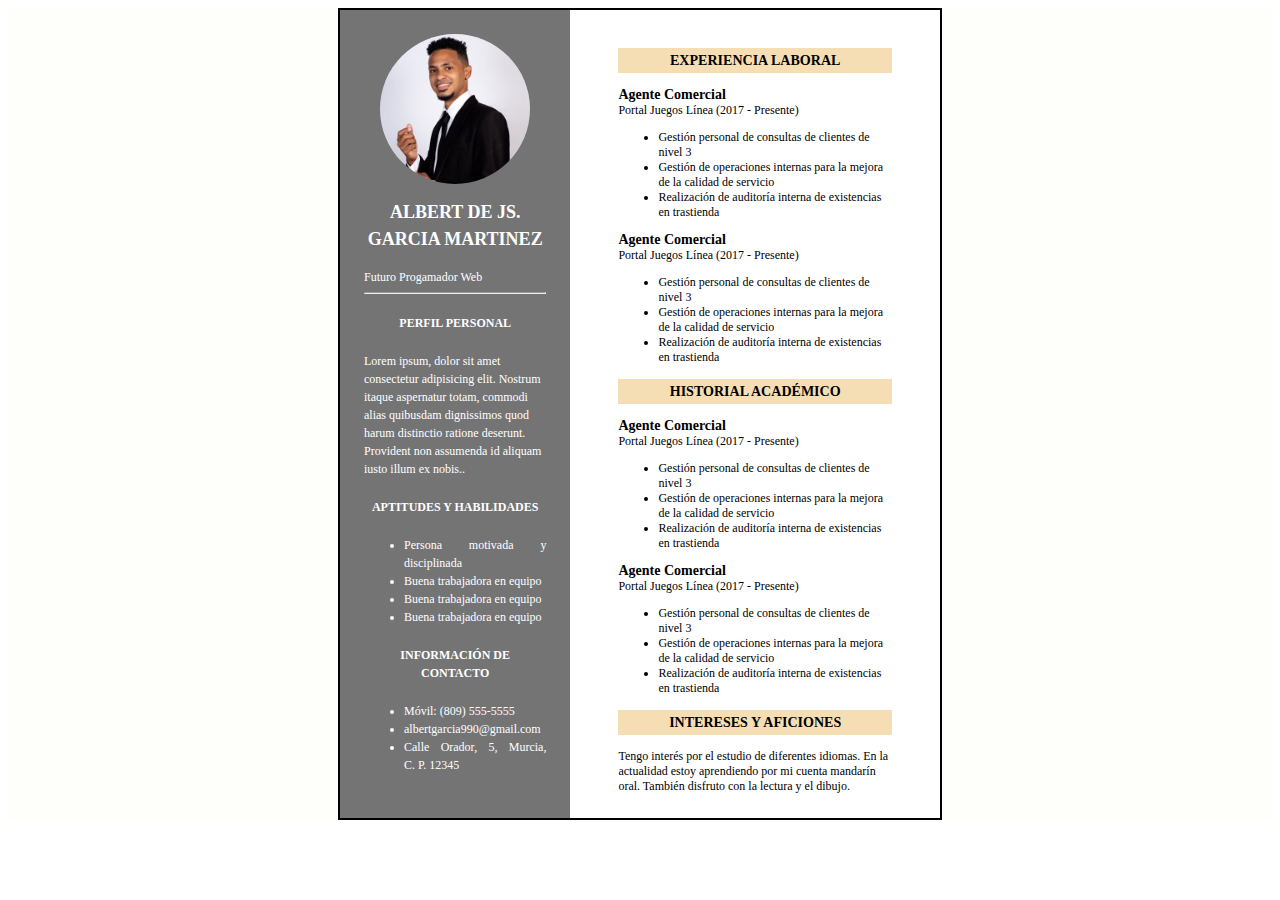
<file: Clase 6-7/index.html>
<!DOCTYPE html>
<html lang="es">
<head>
    <meta charset="UTF-8">
    <meta http-equiv="X-UA-Compatible" content="IE=edge">
    <meta name="viewport" content="width=device-width, initial-scale=1.0">
    <title>Curriculum</title>
    <link rel="stylesheet" href="Css/Style.css">
</head>
<body>

    <main class="contenido flex">
            <div>
            <!-- Lado Izquierdo-->
            <section class="informa-personal direccion-colum">
                <img class="foto" src="Imagen/mia.jpg" alt="foto">
                <h2 Class="nombre-curric">Albert de Js. Garcia Martinez</h2>
                <p>Futuro Progamador Web</p>
                <hr>
                <h4 class="mayuscula">Perfil personal</h4>
                <p>
                    Lorem ipsum, dolor sit amet consectetur adipisicing elit. 
                    Nostrum itaque aspernatur totam, commodi alias quibusdam 
                    dignissimos quod harum distinctio ratione deserunt. Provident 
                    non assumenda id aliquam iusto illum ex nobis..
                </p>

                <h4 class="mayuscula">Aptitudes y Habilidades</h4>
                <ul>
                    <li>Persona motivada y disciplinada</li>
                    <li>Buena trabajadora en equipo</li>
                    <li>Buena trabajadora en equipo</li>
                    <li>Buena trabajadora en equipo</li>
                </ul>

                <h4 class="mayuscula">Información de contacto</h4>
                <ul>
                    <li>Móvil: (809) 555-5555</li>
                    <li>albertgarcia990@gmail.com</li>
                    <li>Calle Orador, 5, Murcia, C. P. 12345</li>
                </ul>
            </section>

            <!-- Lado Izquierdo-->
            <section class="informa-laboral">
                <article>
                    <h3 class="mayuscula fondo-texto-info-laboral">Experiencia laboral</h3>
                    <h5 class="texto-info-laboral">Agente Comercial
                    </h5>
                    <p>Portal Juegos Línea (2017 - Presente)</p>
                    <ul>
                        <li>Gestión personal de consultas de clientes de nivel 3</li>
                        <li>Gestión de operaciones internas para la mejora de la calidad de servicio</li>
                        <li>Realización de auditoría interna de existencias en trastienda</li>
                    </ul>

                    <h5 class="texto-info-laboral">Agente Comercial</h5>
                    <p>Portal Juegos Línea (2017 - Presente)</p>
                    <ul>
                        <li>Gestión personal de consultas de clientes de nivel 3</li>
                        <li>Gestión de operaciones internas para la mejora de la calidad de servicio</li>
                        <li>Realización de auditoría interna de existencias en trastienda</li>
                    </ul>
                </article>
                <article>
                    <h3 class="mayuscula fondo-texto-info-laboral">Historial académico</h3>
                    <h5 class="texto-info-laboral">Agente Comercial</h5>
                    <p>Portal Juegos Línea (2017 - Presente)</p>
                    <ul>
                        <li>Gestión personal de consultas de clientes de nivel 3</li>
                        <li>Gestión de operaciones internas para la mejora de la calidad de servicio</li>
                        <li>Realización de auditoría interna de existencias en trastienda</li>
                    </ul>

                    <h5 class="texto-info-laboral">Agente Comercial</h5>
                    <p>Portal Juegos Línea (2017 - Presente)</p>
                    <ul>
                        <li>Gestión personal de consultas de clientes de nivel 3</li>
                        <li>Gestión de operaciones internas para la mejora de la calidad de servicio</li>
                        <li>Realización de auditoría interna de existencias en trastienda</li>
                    </ul>
                </article>
                
                <article>
                    <h3 class="mayuscula fondo-texto-info-laboral">Intereses y aficiones</h3>
                    <p>
                        Tengo interés por el estudio de diferentes idiomas. 
                        En la actualidad estoy aprendiendo por mi cuenta 
                        mandarín oral. También disfruto con la lectura y el 
                        dibujo.
                    </p>
                </article>
            </section>
        </div>
    </main>
</body>
</html>
</file>
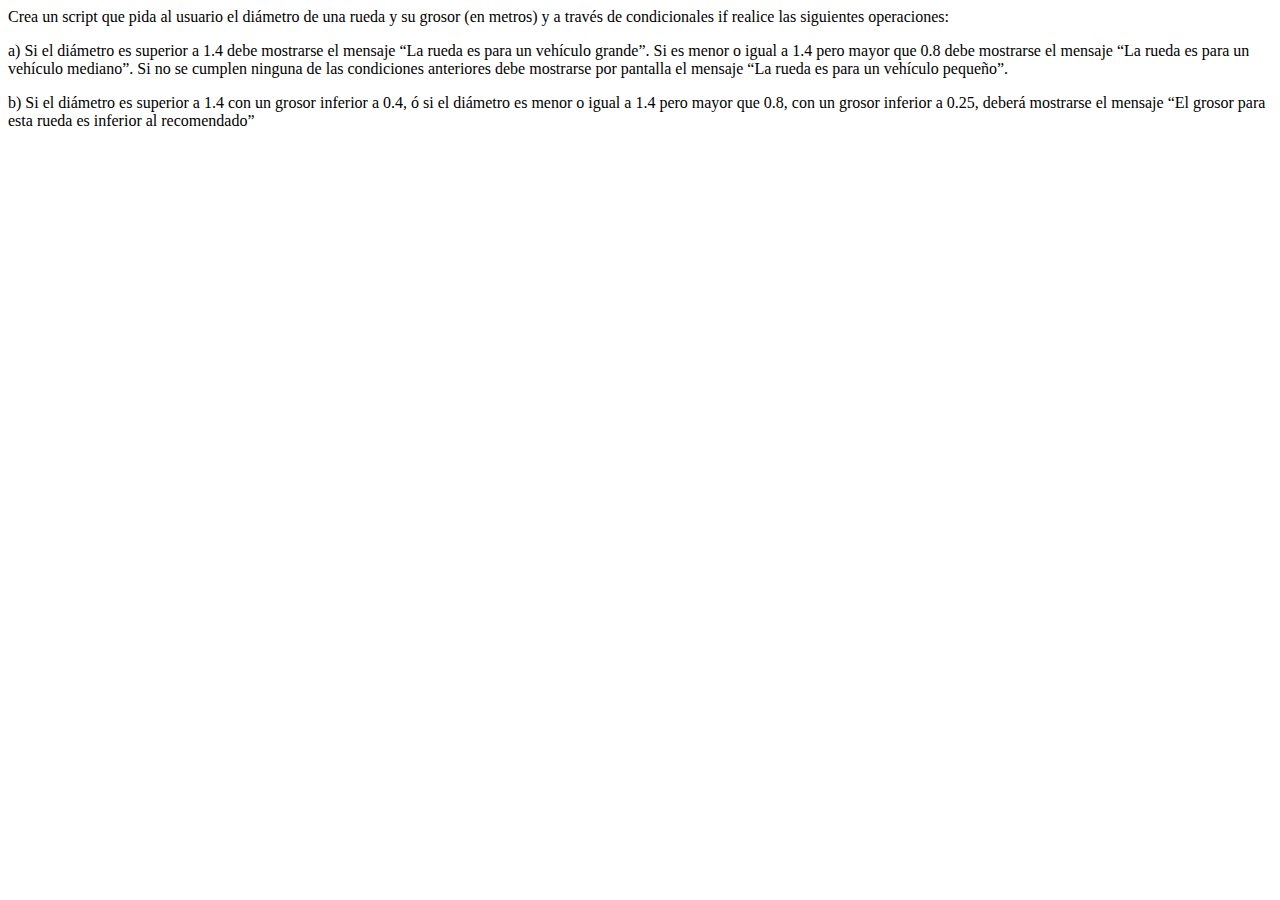
<file: Tarea 1- JAvaScript/index.html>
<html>
	<head>
		<title>Curso JavaScript aprenderaprogramar.com</title> 
        <meta charset="utf-8">
	</head>
	<body>

			<p>Crea un script que pida al usuario el diámetro de una rueda 
                y su grosor (en metros) y a través de condicionales if realice 
                las siguientes operaciones:</p>

			<p>a) Si el diámetro es superior a 1.4 debe mostrarse el mensaje 
                “La rueda es para un vehículo grande”. Si es menor o igual a 1.4 
                pero mayor que 0.8 debe mostrarse el mensaje “La rueda es para un 
                vehículo mediano”. Si no se cumplen ninguna de las condiciones 
                anteriores debe mostrarse por pantalla el mensaje “La rueda es para 
                un vehículo pequeño”.</p>
			
                <p>b) Si el diámetro es superior a 1.4 con un grosor inferior a 0.4, 
                    ó si el diámetro es menor o igual a 1.4 pero mayor que 0.8, con 
                    un grosor inferior a 0.25, deberá mostrarse el mensaje “El grosor 
                    para esta rueda es inferior al recomendado”</p> 
                    
            <script src="app.js"></script>
	</body>
</html>
</file>
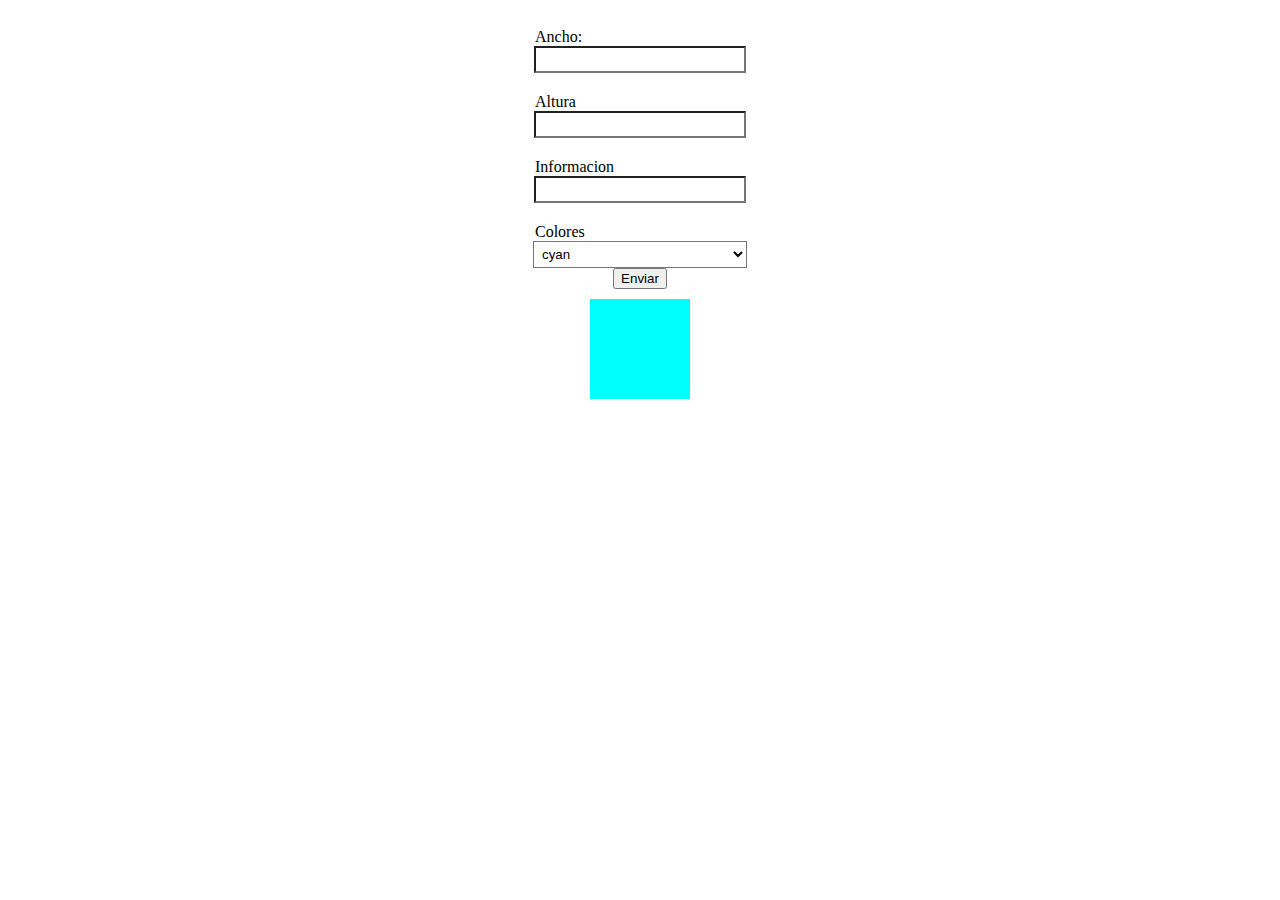
<file: Tarea 2 - JavaScript/index.html>
<!DOCTYPE html>
<html lang="es">
<head>
    <meta charset="UTF-8">
    <meta http-equiv="X-UA-Compatible" content="IE=edge">
    <meta name="viewport" content="width=device-width, initial-scale=1.0">
    <title>Document</title>
    <link rel="stylesheet" href="Style.css">
</head>
<body>
    <form action="">
        <div class="contenido">
                    <label for="ancho-cuadro">Ancho:</label>
                    <input type="text" nombre="ancho-cuadro" id="ancho-cuadro">

                    <label for="altura-cuadro">Altura</label>
                    <input type="text" nombre="altura-cuadro" id="altura-cuadro">

                    <label for="Informacion">Informacion </label>
                    <input type="text" nombre="Informacion" id="Informacion">

                    <label for="Informacion">Colores</label>
                    <select id="paleta">
                        <option value="cyan" selected="selected">cyan</option>
                        <option value="white">Blanco</option>
                        <option value="orange">Naraja</option>
                        <option value="gray">Gris</option>
                        <option value="red">Rojo</option>
                        <option value="yellow">Amarillo</option>
                        <option value="magenta">magenta</option>
                    </select>

            <div >
                <button type="button" id="boton">Enviar</button>
            </div>

            </form>
            <div id="contenedor">

            </div>
        </div>
    <script
    src="app.js"
    ></script>
</body>
</html>
</file>
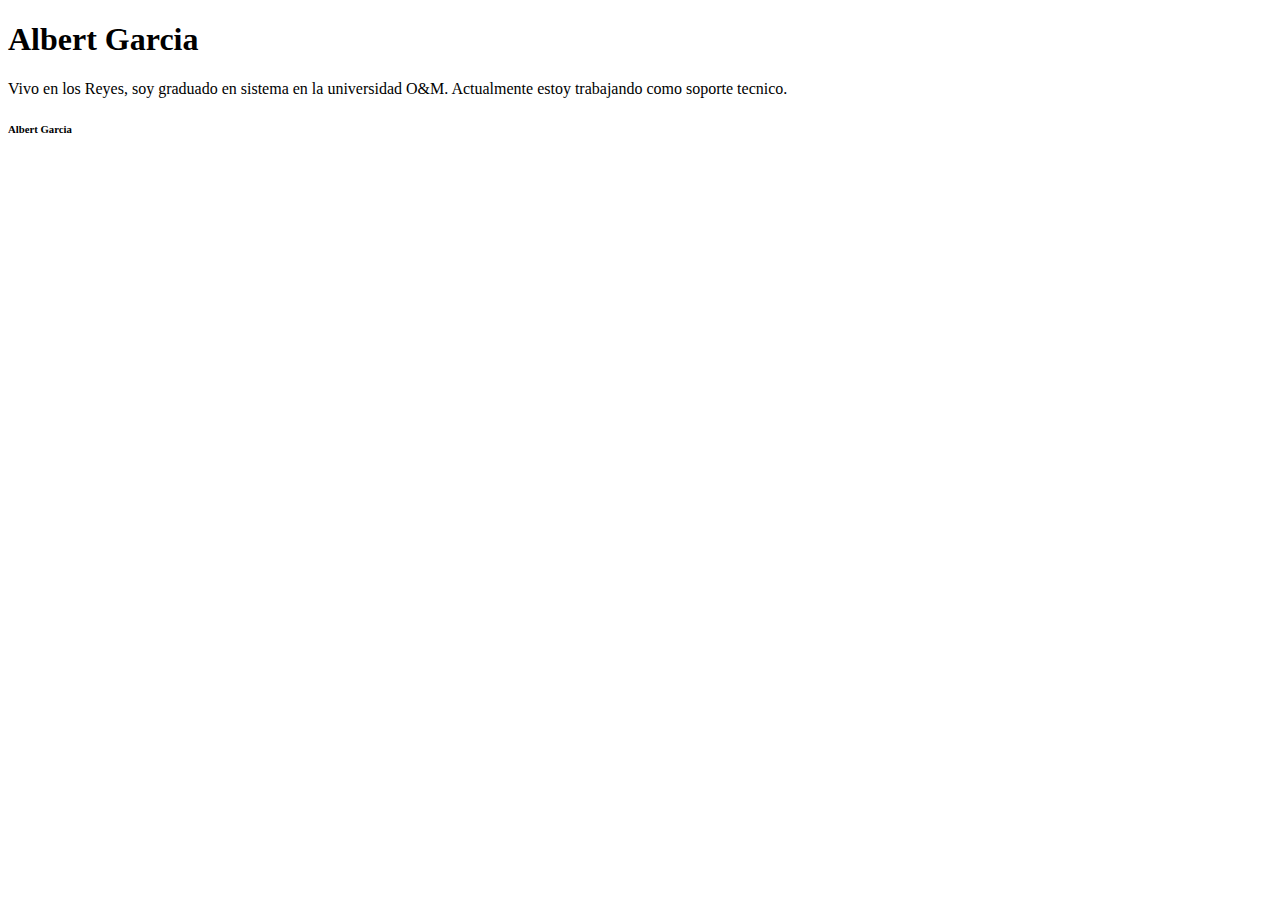
<file: Clase 2/clase2.html>
<!DOCTYPE html>
<html lang="en">
<head>
    <title>Mi Biografia</title>
</head>
<body>
    <head> 
          <h1>Albert Garcia</h1> 
    </head>
 
        <p>Vivo en los Reyes, soy graduado en sistema en la universidad O&M. Actualmente estoy trabajando como soporte tecnico.
        </p>

    <footer> 
            <h6>Albert Garcia</h6>
    </footer>
</body>
</html>
</file>
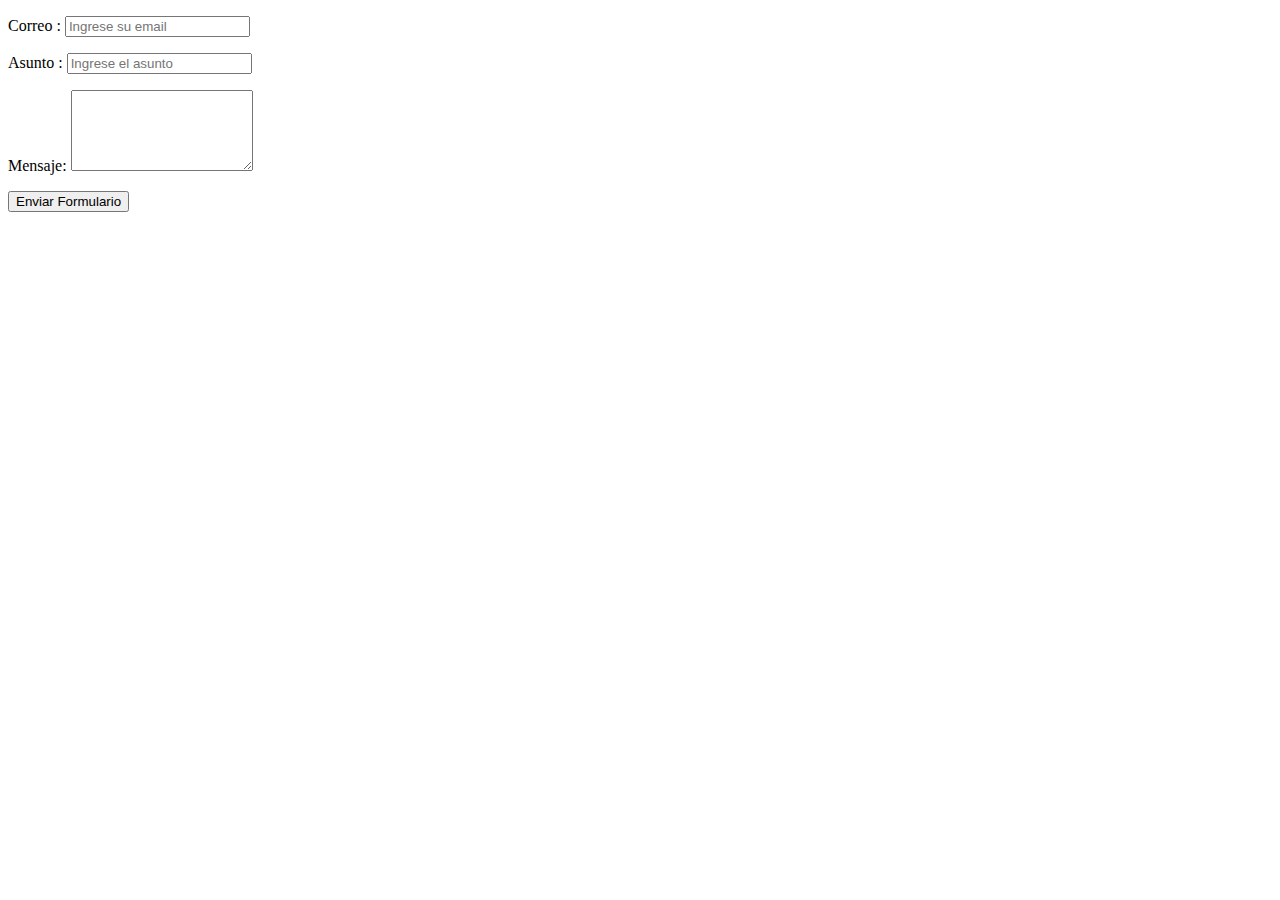
<file: Clase 3/clase3.html>
<!DOCTYPE html>
<html lang="en">
<head>
    <meta charset="UTF-8">
    <meta http-equiv="X-UA-Compatible" content="IE=edge">
    <meta name="viewport" content="width=device-width, initial-scale=1.0">
    <title>Formulario</title>
</head>
<body>
    <form action="mailto:albertgarcia990@gmail.com">
        <p> 
            <label for="email">Correo :</label>
            <input type="email" name="email" id="email" title="Ingrese su email" placeholder="Ingrese su email">
        </p>
       
        <p>
            <label for="subject">Asunto :</label>
            <input type="text" name="subject" id="subject" placeholder="Ingrese el asunto">
        </p>
        <p>
            <label for="body"> Mensaje:</label>
            <textarea name="body" id="body" rows="5"></textarea>
        </p>
        
        <input type="submit" value="Enviar Formulario">
    </form>
</body>
</html>
</file>
<file: Clase 6-7/Css/Style.css>
/*Fuente*/
html {
    font-size: 12px;
}

/* Estructura */
div {
    width: 600px;
    margin: 0 auto;
    background-color: white;
    border: 2px solid black;
    display: flex;
}


/*Contenido*/
.flex {
    display: flex;
}

/*Foto del curriculum*/
.foto {
    width: 150px;
    height: 150px; 
    border-radius: 50%; 
    display: block;
    margin: 0 auto;

}
.contenido {
    background-color: #FEFEFA;
}

.nombre-curric{
    text-align:center;
    text-transform:uppercase;
}

.informa-personal{
    width: 40%;
    padding: 2rem 2rem;
    background-color: #12121496;
    text-align:justify;
    line-height: 1.5;
    color:white;

}

.direccion-colum{
     margin-left: auto;
     margin-right: auto;


}

.informa-laboral{
    width: 60%;
    padding: 2rem 4rem;
}

.fondo-texto-info-laboral{
    background-color: wheat;
}
.mayuscula{
    text-transform:uppercase;
    padding: 4px 4px;
    text-align:center;
}

.texto-info-laboral{
    font-size: 14px;
    margin: 0;
    text-align:left;

}

p{
    margin: 0;
    text-align:left;
}
</file>
<file: Tarea 2 - JavaScript/Style.css>
#contenedor {
    margin: 10px 0;
    width: 100px;
    height: 100px;
    background-color: cyan;
}

.contenido{
    display: flex;
    flex-direction: column;
    align-items: center;
    justify-content: center;

}

input{
    width: 200px;
    padding: 4px;
    background-color: white;
}
select{
    width: 214px;
    padding: 4px;
    background-color: white;
}

label{
    margin-top: 20px;
    margin-right: 20px;
    width: 190px;
}
</file>
